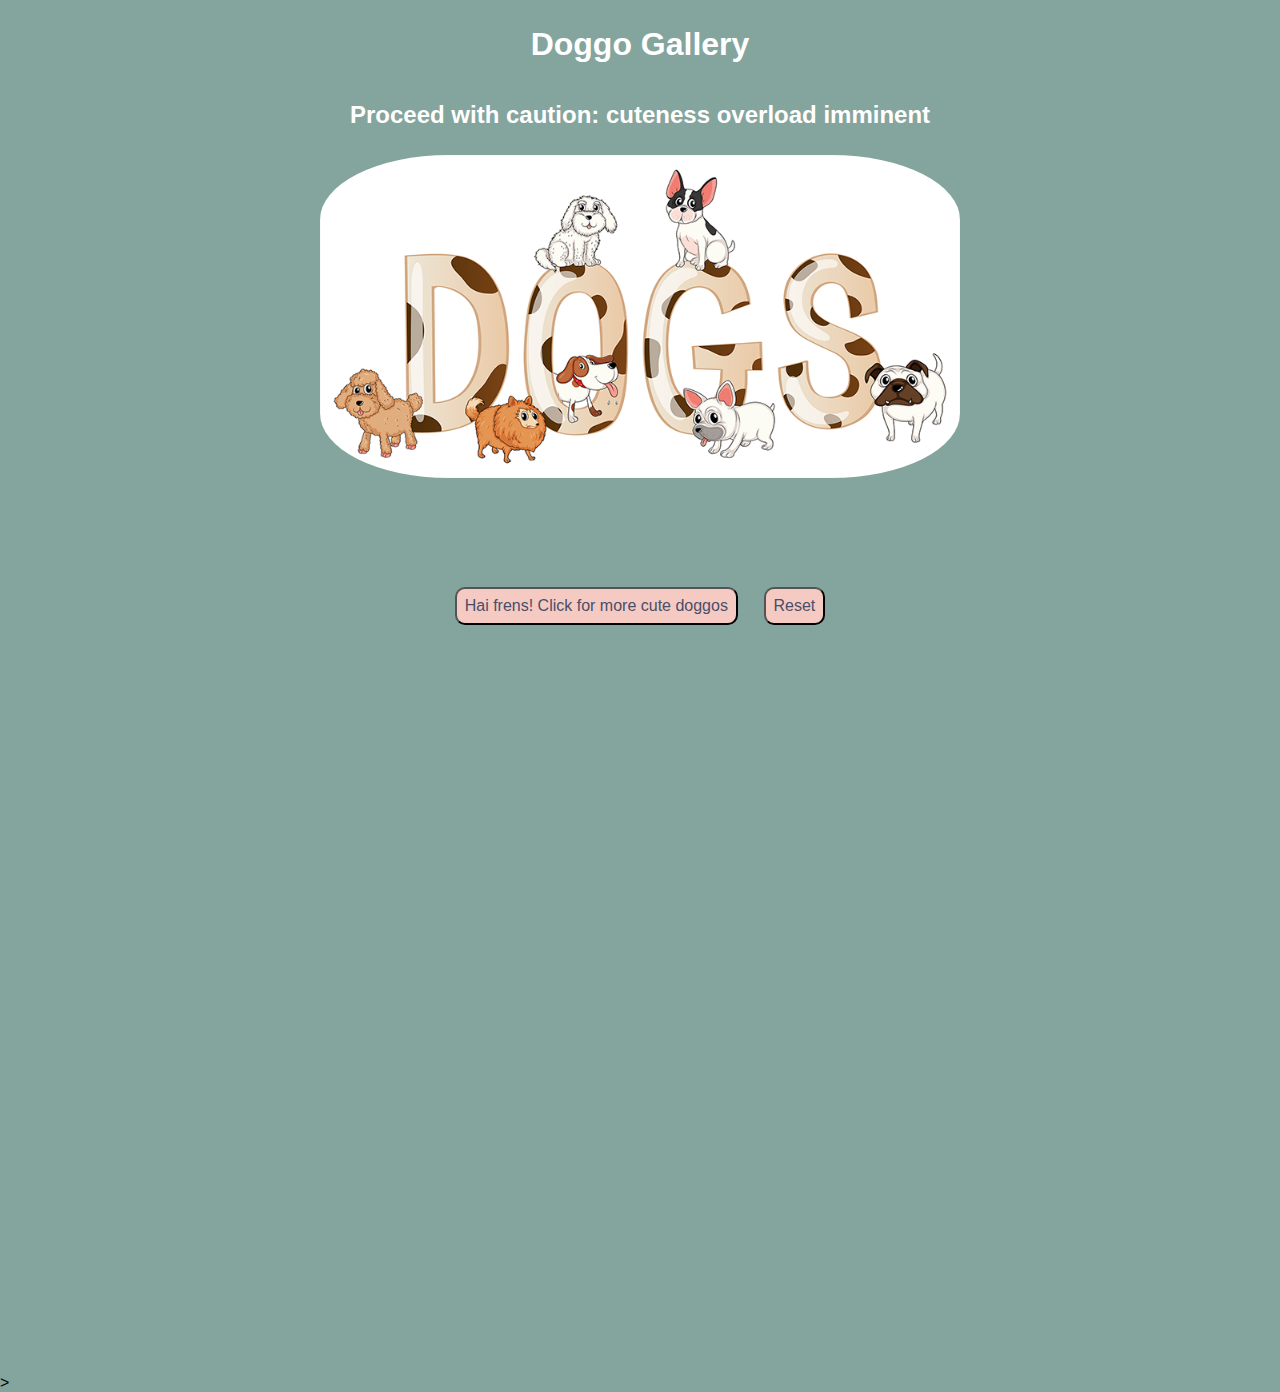
<file: challenges/dog-photo-gallery/index.html>
<!DOCTYPE html>
<html lang="en">
<head>
  <meta charset="UTF-8">
  <meta http-equiv="X-UA-Compatible" content="IE=edge">
  <meta name="viewport" content="width=device-width, initial-scale=1.0">
  <title>Dog Photo Gallery</title>
  <link rel="stylesheet" href="style.css">
</head>
<body>
  <div id="#img-ctn">
    <h1>Doggo Gallery</h1>
    <h2>Proceed with caution: cuteness overload imminent</h2>
      <img src="images/dog-bg.png" alt="dogs logo" id="dog-bg">
      <div id="btn-ctn">
        <button id="randomImage" class="btn">Hai frens! Click for more cute doggos</button>
        <button id="reset" class="btn">Reset</button>
    </div>
    <ul id="image-generator"></ul>
  </div>
<footer>
>
</footer>
  <script src="index.js"></script>
</body>
</html>
</file>
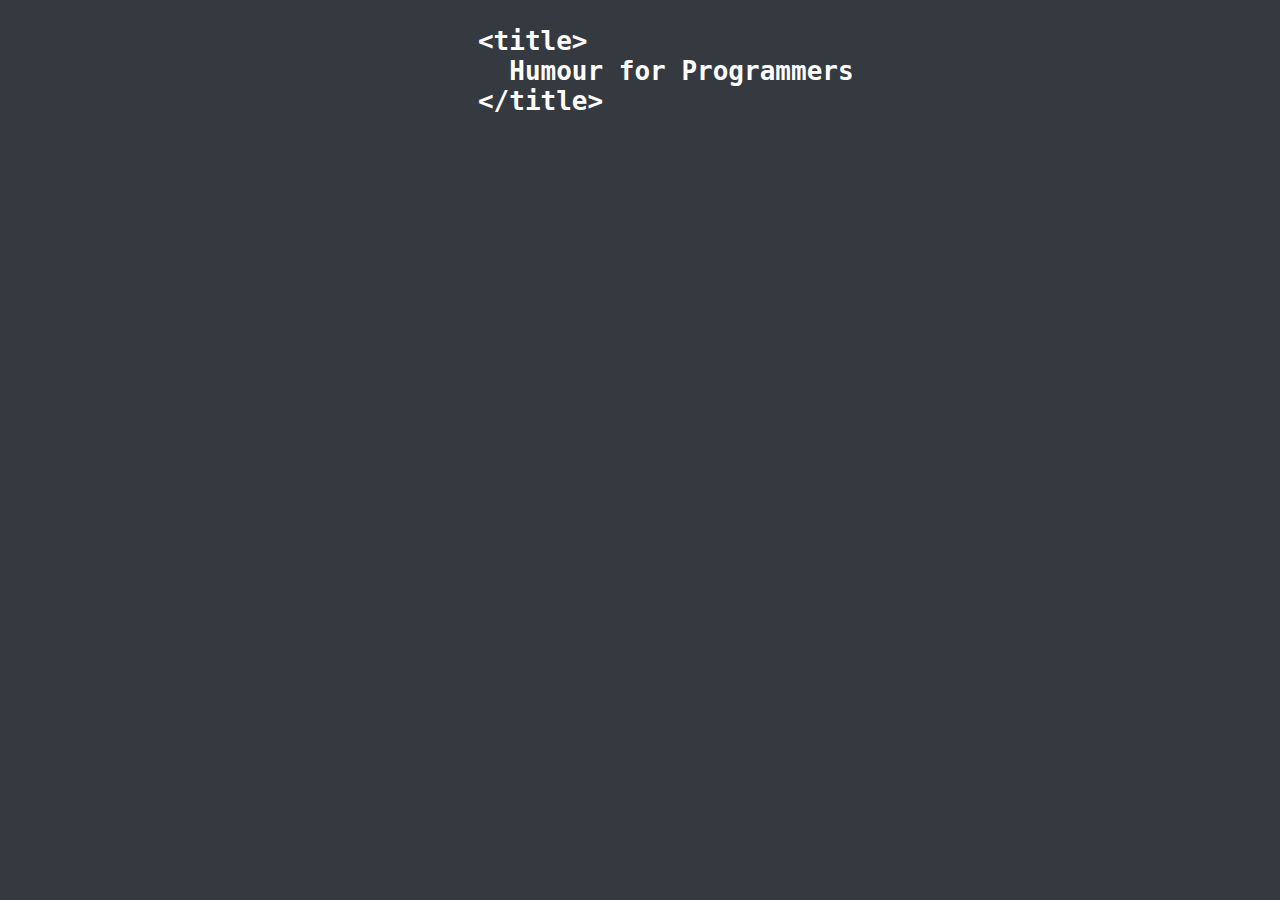
<file: challenges/programmer-humour/index.html>
<!DOCTYPE html>
<html lang="en">
<head>
  <meta charset="UTF-8">
  <meta http-equiv="X-UA-Compatible" content="IE=edge">
  <meta name="viewport" content="width=device-width, initial-scale=1.0">
  <link rel="stylesheet" href="style.css">
  <title>Humour for Programmers</title>
</head>
<body>
  <h1>
    <pre>
      &lttitle&gt
        Humour for Programmers
      &lt/title&gt
    </pre>
  </h1>
  <div id="wrapper"></div>
  <script src="index.js"></script>
</body>
</html>
</file>
<file: challenges/dog-photo-gallery/style.css>
* {
  box-sizing: border-box;
  margin: 0;
  padding: 0;
}

body {
  background-color: #84a59d;
  font-family: sans-serif;
}

#img-ctn {
  display: flex;
  flex-direction: column;
  align-items: center;
  justify-content: center;
  margin: 0 auto;
  width: 50%;
}

h1,
h2 {
  text-align: center;
  color: #fff;
  padding: 1%;
  margin: 1%;
}

#dog-bg {
  display: block;
  border-radius: 20%;
  margin-left: auto;
  margin-right: auto;
  width: 50%;
  height: auto;
}

#btn-ctn {
  width: 100%;
  height: 256px;
  border: 0;
  display: flex;
  justify-content: center;
  align-items: center;
}

.btn {
  margin: 1%;
  background-color: #f5cac3;
  padding: 8px;
  border-radius: 10px;
  color: #4a4e69;
  font-size: 16px;
  text-align: center;
  cursor: pointer;
}

.btn:hover {
  background-color: #ffb4a2;
}

#image-generator {
  width: 50%;
  height: 50vw;
  object-fit: cover;
  margin-left: 40%;
  margin-right: auto;
}

li {
  list-style-type: none;
}

#image {
  border-radius: 10%;
  box-shadow: 12px 14px #f28482;
  margin: 1%;
  width: 50%;
  height: auto;
  margin-left: auto;
  margin-right: auto;
}

@media only screen and (max-width: 360px) {
  #image-generator {
    width: 80%;
    margin: 0 auto;
  }

  #image {
    margin: 3%;
    width: 100%;
  }
}
</file>
<file: challenges/programmer-humour/style.css>
* {
  background-color: #343a40;
}
body {
  color: #fff;
  margin-left: 30%;
  margin-right: auto;
}

#wrapper {
  margin: 0 auto;
  overflow: hidden;
}
</file>
